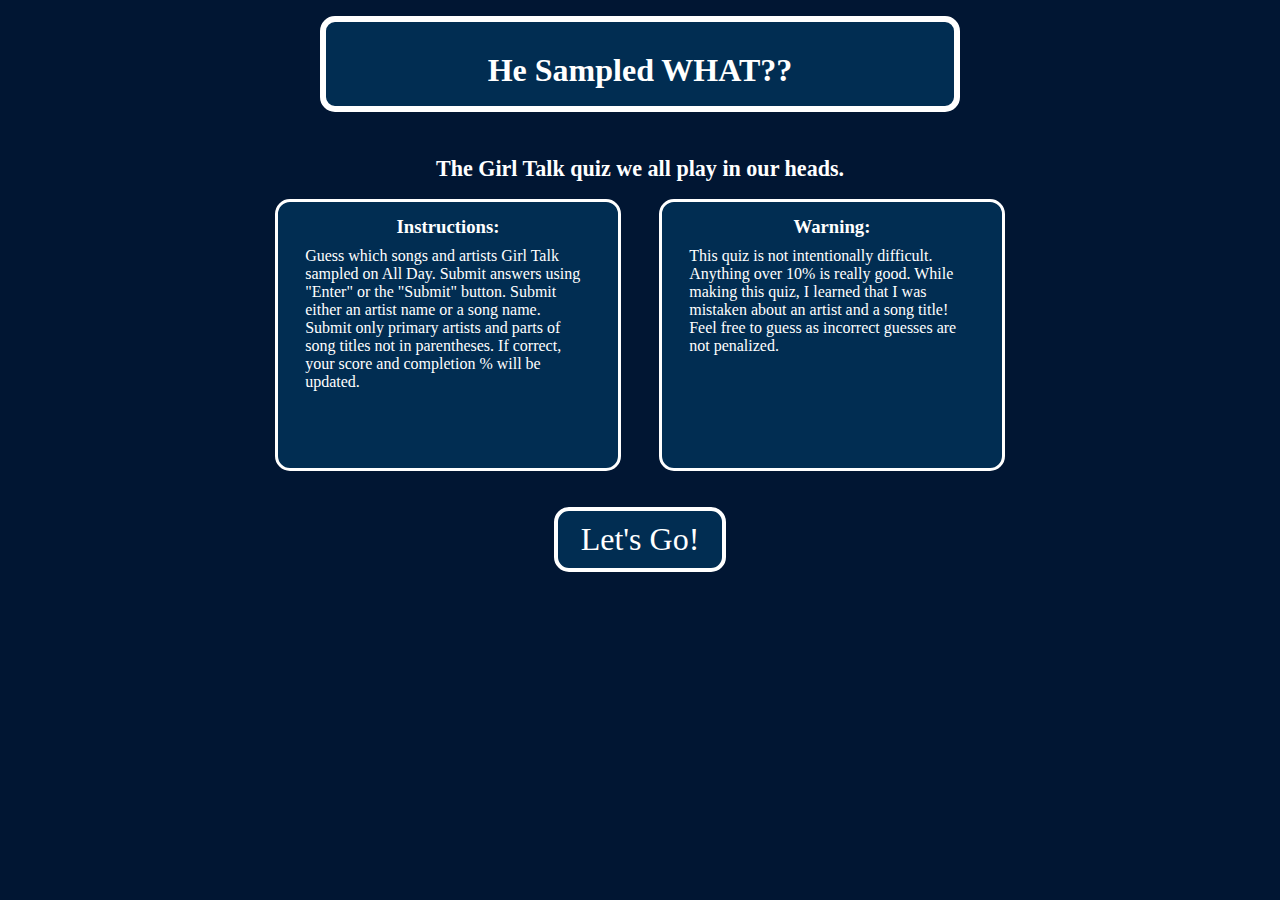
<file: index.html>
<!DOCTYPE html>
<html lang="en">
    <head>
        <meta charset="UTF-8" >
        <meta name="viewport" content="width=device-width, initial-scale=1.0" >
        <link rel="stylesheet" href="assets/css/styles.css" >
        <!-- Search Engine Optimization -->
        <meta name="description" content="Girl Talk music quiz">
        <meta name="keywords" content="Girl Talk, Music Quiz, Mash up">
        <!-- favicon -->
        <link rel="apple-touch-icon" sizes="180x180" href="assets/images/favicon/apple-touch-icon.png" >
        <link rel="icon" type="image/png" sizes="32x32" href="assets/images/favicon/favicon-32x32.png" >
        <link rel="icon" type="image/png" sizes="16x16" href="assets/images/favicon/favicon-16x16.png" >
        <title>He Sampled WHAT??</title>
    </head>

    <body>
        <header>
            <h1 id="logo">He Sampled WHAT??</h1>
        </header>
        <main>
            <div id="subtitle-div">
                <h2 id="subtitle">The Girl Talk quiz we all play in our heads.</h2>
            </div>
            <div id="index-content-div">
                <!-- instructions for game play -->
                <div class="index-container">
                    <h3 class="content-header">Instructions:</h3>
                    <p class="content">
                        Guess which songs and artists Girl Talk sampled on All Day. 
                        Submit answers using "Enter" or the "Submit" button. Submit 
                        either an artist name or a song name. Submit only primary 
                        artists and parts of song titles not in parentheses. If 
                        correct, your score and completion % will be updated.
                    </p>
                </div>
                <!-- encouraging statement regarding difficulty -->
                <div class="index-container">
                    <h3 class="content-header">Warning:</h3>
                    <p class="content">
                        This quiz is not intentionally difficult. Anything over 10% 
                        is really good. While making this quiz, I learned that I was 
                        mistaken about an artist and a song title! Feel free to guess 
                        as incorrect guesses are not penalized.
                    </p>
                </div>
            </div>
            <!-- link to game page -->
            <div id="play-game">
                <a href="game.html">Let's Go!</a>
            </div>
        </main>
    </body>
</html>
</file>
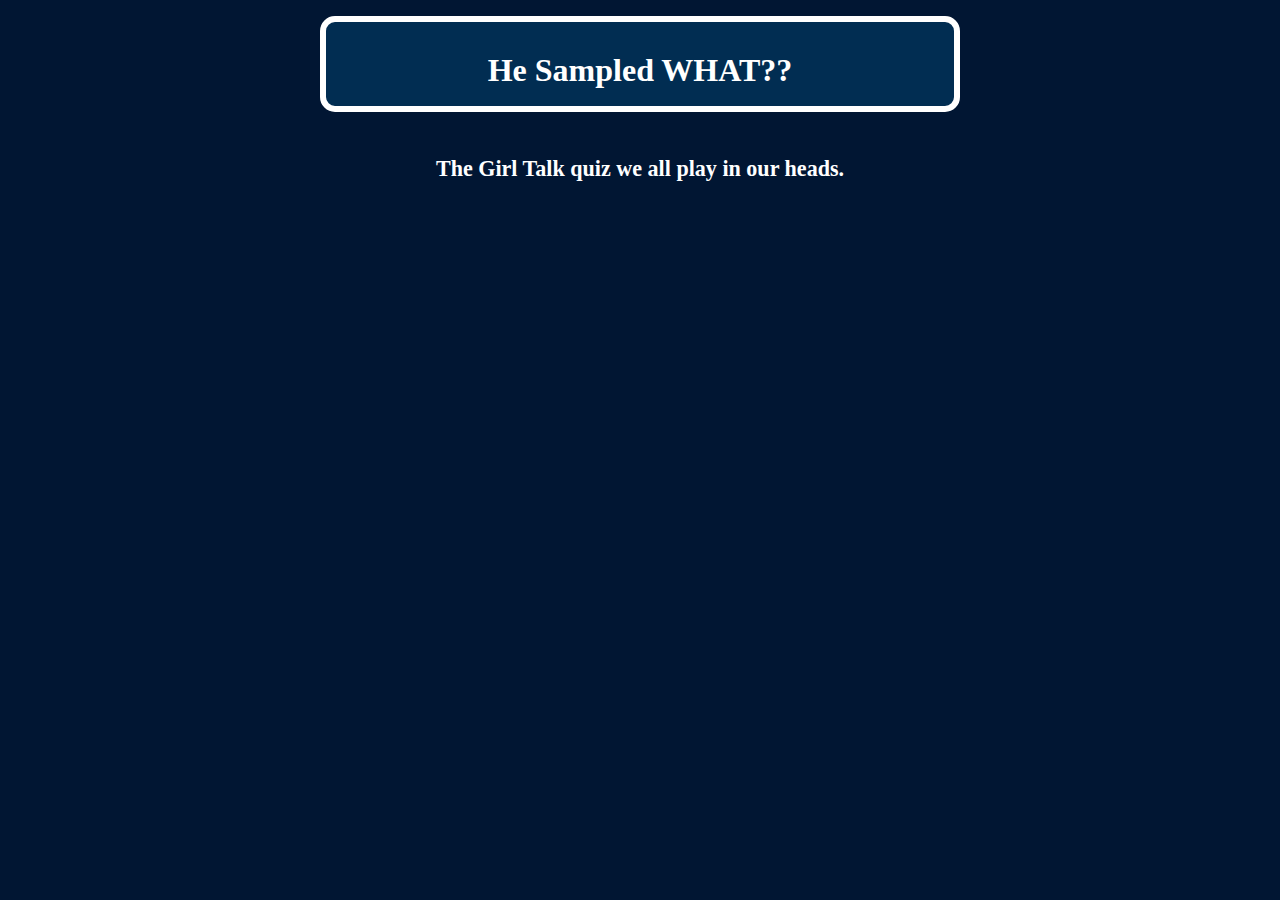
<file: test.html>
<!DOCTYPE html>
<html lang="en">

<head>
    <meta charset="UTF-8">
    <meta name="viewport" content="width=device-width, initial-scale=1.0">
    <link rel="stylesheet" href="assets/css/styles.css">
    <!-- favicon -->
    <link rel="apple-touch-icon" sizes="180x180" href="assets/images/favicon/apple-touch-icon.png">
    <link rel="icon" type="image/png" sizes="32x32" href="assets/images/favicon/favicon-32x32.png">
    <link rel="icon" type="image/png" sizes="16x16" href="assets/images/favicon/favicon-16x16.png">
    <title>He used WHAT??</title>
</head>

<body>
    <header>
        <h1 id="logo">He Sampled WHAT??</h1>
    </header>
    <main>
        <div id="subtitle-div">
            <h2 id="subtitle">The Girl Talk quiz we all play in our heads.</h2>
        </div>
        <div id="js-generated-div">
        </div>
    </main>
    <script src="/assets/js/utility.js"></script>
    <script src="/assets/js/database.js"></script>
    <script src="/assets/js/scripts.js"></script>
</body>

</html>
</file>
<file: assets/css/styles.css>
/* base styles */
* {
    padding: 0;
    margin: 0;
    box-sizing: border-box;
}

body {
    display: flex;
    flex-direction: column;
    background-color: #011633;
    color: white;
}

* * {
    background-color: inherit;
    color: inherit;
}

ul {
    list-style-type: none;
}

a {
    color: white;
    text-decoration: none;
}

h1,
h2 {
    text-align: center;
}

/* header styles */
header {
    display: flex;
    position: fixed;
    z-index: 10;
    flex-direction: column;
    justify-content: center;
    background-color: #012D52;
    border-bottom: solid #E5ECFD 5px;
    width: 100%;
}

#logo {
    padding: 2%;
    margin-top: 2%;
    font-size: 180%;
}

/* styles common to landing and game page */
main {
    /* pushes content below header */
    margin-top: 20%;
    display: flex;
    flex-direction: column;
    position: relative;
    align-items: center;
    /*align-self: center;*/
}

.content-header {
    align-self: center;
    padding-top: 4px;
}

.content {
    padding: 9px 17px 9px 17px;
    margin-bottom: 4px;
}

/* landing page styles */
#subtitle {
    padding: 8px 40px;
    font-size: 115%;
    margin-top: -7px;
    align-self: center;
}

#index-content-div {
    display: flex;
    position: relative;
    flex-direction: column;
    align-items: center;
    gap: 10px;
}

.index-container {
    border-color: #E5ECFD;
    border: solid 3px;
    border-radius: 15px;
    width: 80%;
    padding: 4px;
    margin: 4px;
    display: flex;
    flex-direction: column;
    align-items: center;
    background-color: #012D52;
}

#play-game {
    margin-top: .75em;
    font-size: 1.5em;
    border-color: #E5ECFD;
    border: solid 4px;
    padding: 7px 17px;
    border-radius: 15px;
    background-color: #012D52;
}

/* game page styles */
#game-content-div {
    display: flex;
    position: relative;
    flex-direction: column;
    align-items: center;
}

.game-container {
    border-color: #E5ECFD;
    border: solid 3px;
    border-radius: 15px;
    width: 100%;
    padding: 5px;
    margin: 5px;
    display: flex;
    flex-direction: column;
    align-items: center;
    background-color: #012D52;
    min-height: 75px;
    justify-content: space-evenly;
    text-align: center;
}

.game-gap {
    gap: 5px;
}

.button {
    border-radius: 10px;
    padding: 5px;
    text-align: center;
    border-color: #E5ECFD;
    border: solid 2px;
    margin-bottom: 3px;
}

/* video, feedback, and answer area styles */
#video-feedback-answer-div {
    display: flex;
    flex-direction: column;
    align-items: center;
    margin-top: 1em;
}

#song-title {
    margin-bottom: .25em;
}

#song-video {
    border-radius: 15px;
}

#feedback-div {
    display: none;
    padding: 5px;
    align-items: center;
}

#feedback {
    margin: 5px;
    /*should I remove this width rule */
}

#input-label {
    margin: 5px;
    display: flex;
    align-items: center;
    gap: 5px;
}

#user-answer {
    width: 65%;
    border-radius: 5px;
    background-color: white;
    font-weight: bold;
    color: black;
    height: 2em;
}

#submit-button {
    background-color: #011633;
}

/* score area styles */
#records-div {
    display: flex;
    gap: 1%;
    width: 100%;
    justify-content: center;
}

.panel {
    display: flex;
    flex-direction: column;
    align-items: center;
    text-align: center;
    min-height: 7.5em;
    position: relative;
    width: 50%;
    max-width: 200px;
}

.scores {
    position: absolute;
    top: .5em;
}

.submissions {
    margin-top: 1.2em;
}

/* arrow styles */
#arrows {
    display: flex;
    align-items: center;
    gap: 8px;
}

.arrow-button {
    font-size: 2em;
    width: 3em;
    border-color: #E5ECFD;
    border: solid 3px;
    border-radius: 15px;
    background-color: #012D52;
}

#back {
    font-size: 1.5em;
    padding: 7px;
}

/* media queries */
@media screen and (min-width: 360px) {
    #game-content-div {
        margin-top: -.5em;
    }

    .game-gap {
        gap: 8px;
    }

    #song-video {
        width: 345px;
        height: 262px;
    }

    .arrow-button {
        font-size: 2.5em;
    }
}

@media screen and (min-width: 757px) {
    header {
        width: 50%;
        margin-top: 1em;
        align-self: center;
        border-color: #E5ECFD;
        border: solid 6px;
        border-radius: 15px;
        padding: 5px;
        position: static;
    }

    #logo {
        font-size: 200%;
    }

    main {
        margin-top: 0em;
    }

    /* landing page styles */
    #subtitle-div {
        margin-top: 2em;
        font-size: 1.2em;
        padding: 5px;
        width: 50%;
    }

    #index-content-div {
        flex-direction: row;
        align-items: flex-start;
        gap: 0px;
        justify-content: space-around;
        width: 85%;
    }

    .index-container {
        padding: 10px;
        min-height: 16em;
        width: 40%;
    }

    #play-game {
        font-size: 2em;
        border-color: #E5ECFD;
        border: 4px solid;
        padding: 10px 23px;
        border-radius: 15px;
        margin-top: 1em;
    }

    #play-game:hover {
        padding: 15px 28px;
    }

    /* game page styles */
    #game-content-div {
        margin-top: 2em;
        justify-content: space-evenly;
        /* this addresses a bug, this div was being constricted */
        width: 95vw;
        flex-direction: row;
        align-items: flex-start;
    }

    .game-container {
        padding: 10px;
    }

    /* video, feedback, answer area styles */
    #song-video {
        width: 420px;
        height: 315px;
    }

    #answer-area {
        gap: 3px;
    }

    /* score area styles */
    .panel {
        display: flex;
        flex-direction: column;
        position: relative;
        top: 4em;
        width: 20%;
    }

    .scores {
        top: .5em;
    }

    /* arrow styles */
    #arrows {
        gap: 2em;
    }

    .arrow-button {
        width: 3em;
    }
}

@media screen and (min-width: 900px) {
    main {
        margin-top: -1em;
    }

    /* landing page styles */
    .index-container {
        min-height: 17em;
    }

    /* game page styles */
    #song-video {
        width: 475px;
        height: 300px;
    }

    .arrow-button {
        width: 4em;
        font-size: 3em;
    }
}

@media screen and (min-width: 1024px) {
    main {
        margin-top: 0em;
    }

    #index-content-div {
        width: 60%;
    }

    .index-container {
        min-height: 17em;
        width: 45%;
    }

    #song-video {
        width: 550px;
    }

    .arrow-button {
        width: 4em;
        font-size: 3em;
    }
}

@media screen and (min-height: 1024px) {
    main {
        margin-top: 1em;
    }

    .index-container {
        min-height: 20em;
    }

    #song-video {
        height: 450px;
    }

    .game-container {
        min-height: 110px;
    }

    .panel {
        min-height: 200px;
    }
}
</file>
